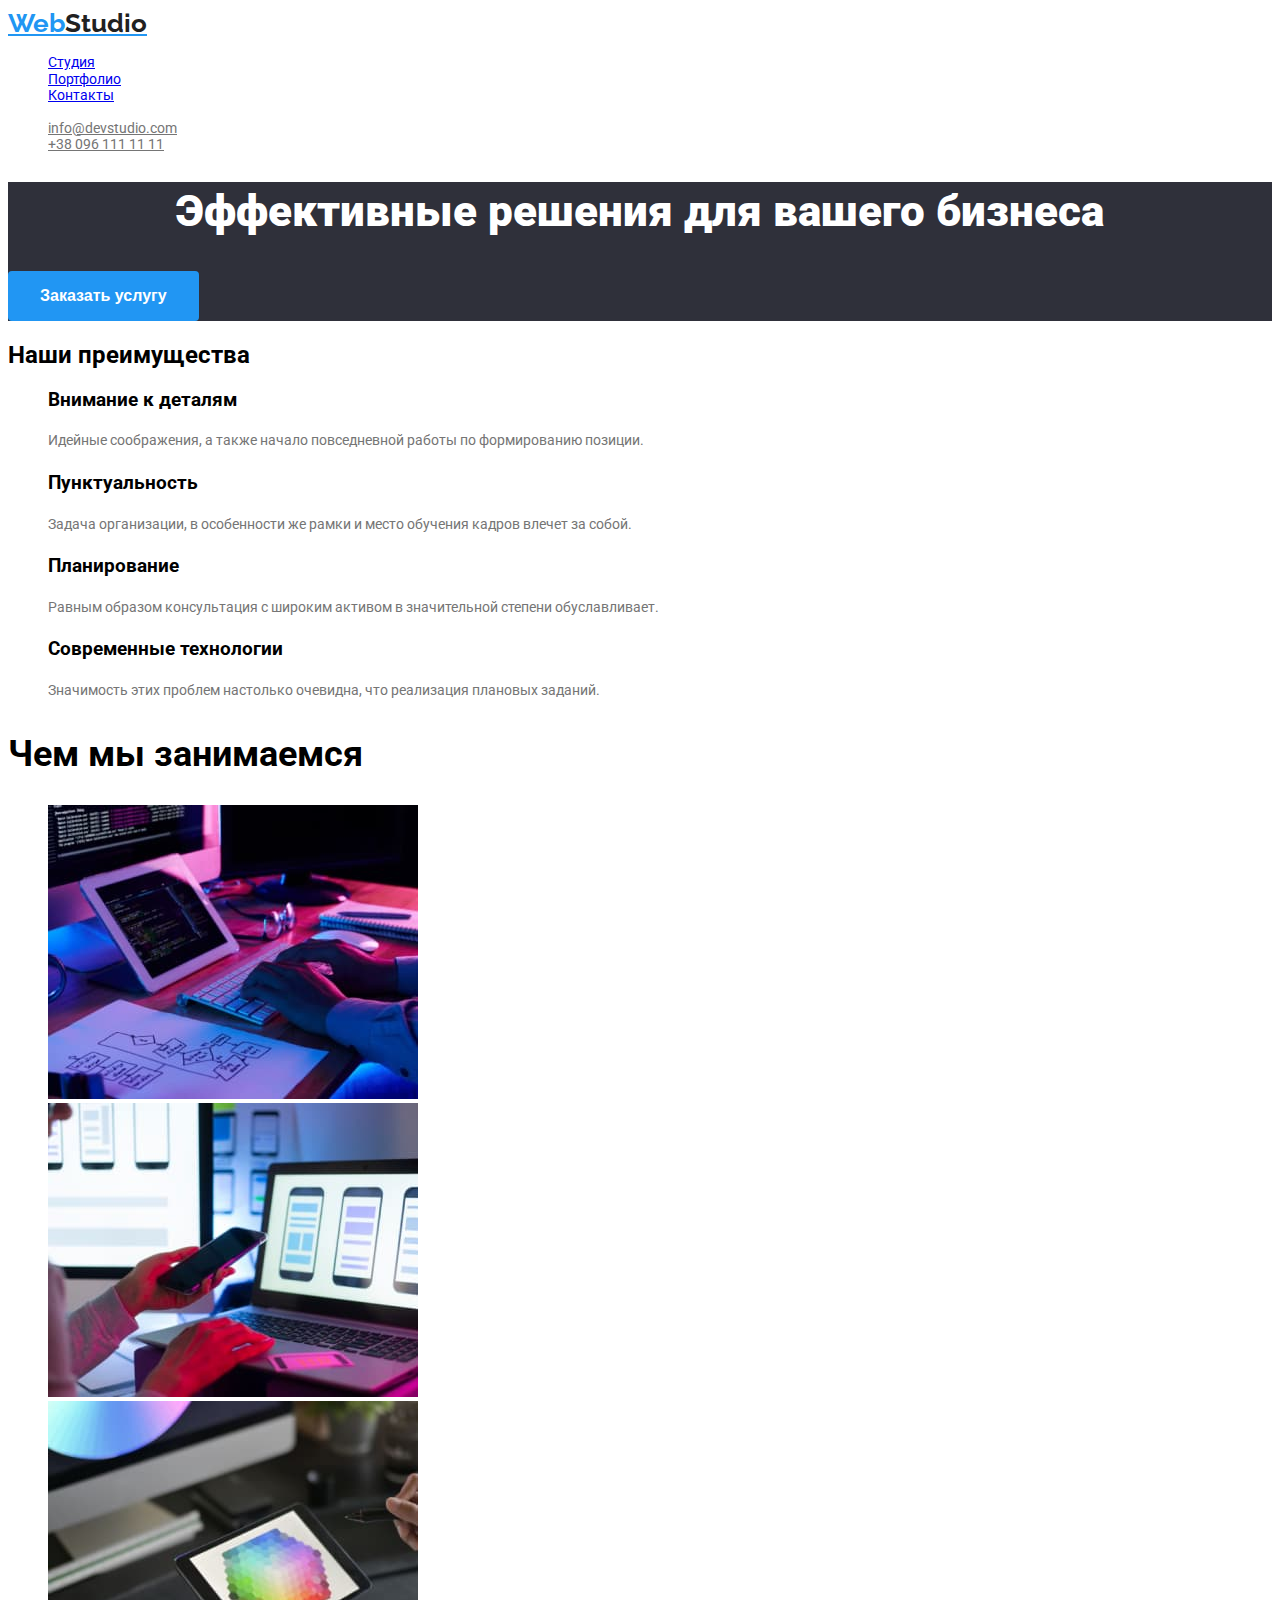
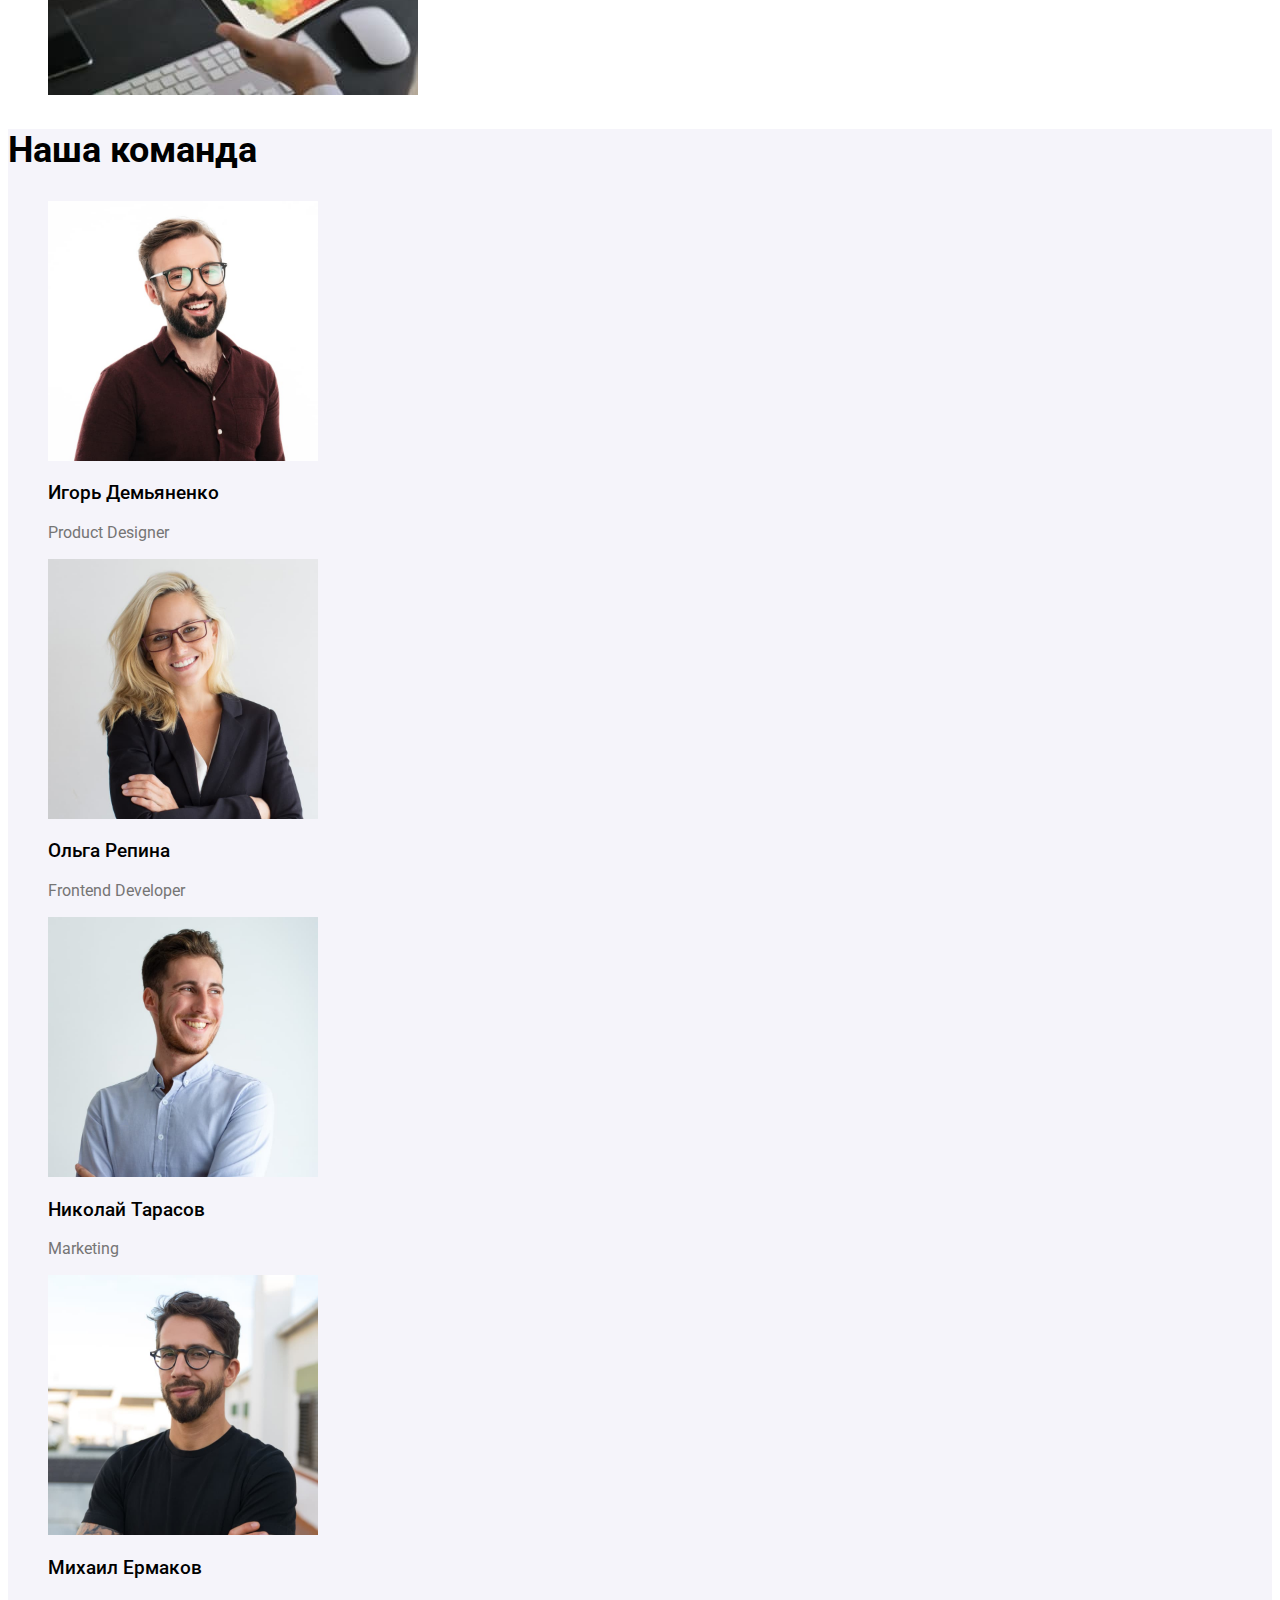
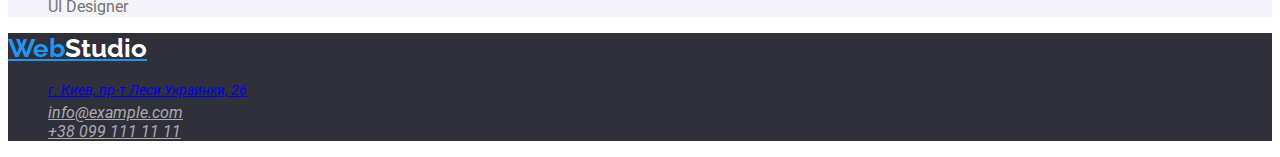
<file: index.html>
<!DOCTYPE html>
<html lang="ru">
  <head>
    <meta charset="UTF-8" />
    <meta http-equiv="X-UA-Compatible" content="IE=edge" />
    <meta name="viewport" content="width=device-width, initial-scale=1.0" />
    <title>GOIT</title>
    <link rel="stylesheet" href="./styles/styles.css">
    <link rel="preconnect" href="https://fonts.googleapis.com">
    <link rel="preconnect" href="https://fonts.gstatic.com" crossorigin>
    <link href="https://fonts.googleapis.com/css2?family=Roboto&display=swap" rel="stylesheet"> 
    <link rel="preconnect" href="https://fonts.googleapis.com">
    <link rel="preconnect" href="https://fonts.gstatic.com" crossorigin>
    <link href="https://fonts.googleapis.com/css2?family=Roboto&display=swap" rel="stylesheet">
    <link rel="preconnect" href="https://fonts.googleapis.com">
    <link rel="preconnect" href="https://fonts.gstatic.com" crossorigin>
    <link href="https://fonts.googleapis.com/css2?family=Roboto:wght@500&display=swap" rel="stylesheet">
    <link rel="preconnect" href="https://fonts.googleapis.com">
    <link rel="preconnect" href="https://fonts.gstatic.com" crossorigin>
    <link href="https://fonts.googleapis.com/css2?family=Roboto:wght@700&display=swap" rel="stylesheet">
    <link rel="preconnect" href="https://fonts.googleapis.com">
    <link rel="preconnect" href="https://fonts.gstatic.com" crossorigin>
    <link href="https://fonts.googleapis.com/css2?family=Roboto:wght@900&display=swap" rel="stylesheet">
    <link rel="preconnect" href="https://fonts.googleapis.com">
    <link rel="preconnect" href="https://fonts.gstatic.com" crossorigin>
    <link href="https://fonts.googleapis.com/css2?family=Raleway:wght@700&display=swap" rel="stylesheet">
    
  </head>
  <body>
    <header>
      <nav>
        <a class="logo" href="#" lang="en">Web<span class="logo2">Studio</span></a>
        <ul>
          <li class="list-font"><a class="list" href="#">Студия</a></li>
          <li class="list-font"><a class="list" href="#">Портфолио</a></li>
          <li class="list-font"><a class="list" href="#">Контакты</a></li>
        </ul>
      </nav>
      <ul>
        <li class="list-font"><a class="list-font-email-tel" href="mailto:info@devstudio.com">info@devstudio.com</a></li>
        <li class="list-font"><a class="list-font-email-tel" href="tel:+380961111111">+38 096 111 11 11</a></li>
      </ul>
    </header>
    <main>
      <section class="section1">
        <h1 class="header1">Эффективные решения для вашего бизнеса</h1>
        <button class="button" type="button">Заказать услугу</button>
      </section>
      <section>
          <h2>Наши преимущества</h2>
        <ul>
          <li style="list-style-type: none;">
            <h3 class="header-list">Внимание к деталям</h3>
            <p class="text-list">Идейные соображения, а также начало повседневной работы по формированию позиции.</p>
          </li>
          <li style="list-style-type: none;">
            <h3 class="header-list">Пунктуальность</h3>
            <p class="text-list">
              Задача организации, в особенности же рамки и место обучения кадров влечет за собой.
            </p>
          </li>
          <li style="list-style-type: none;">
            <h3 class="header-list">Планирование</h3>
            <p class="text-list">
              Равным образом консультация с широким активом в значительной степени обуславливает.
            </p>
          </li>
          <li style="list-style-type: none;">
            <h3 class="header-list">Современные технологии</h3>
            <p class="text-list">Значимость этих проблем настолько очевидна, что реализация плановых заданий.</p>
          </li>
        </ul>
      </section>
      <section>
        <h2 class="header-photo">Чем мы занимаемся</h2>
        <ul>
          <li style="list-style-type: none;"><img src="./images/img(1).jpg" width="370" height="294" alt="IMG1" /></li>
          <li style="list-style-type: none;"><img src="./images/img(2).jpg" width="370" height="294" alt="IMG2" /></li>
          <li style="list-style-type: none;"><img src="./images/img(3).jpg" width="370" height="294" alt="IMG3" /></li>
        </ul>
      </section>
      <section class="big-team">
        <h2 class="team">Наша команда</h2>
        <ul>
          <li style="list-style-type: none;">
              <img src="./images/img221.jpg" width="270" height="260" alt="img221" />
            <h3 class="members">Игорь Демьяненко</h3>
            <p class="profession">Product Designer</p>
          </li>
          <li style="list-style-type: none;">
              <img src="./images/img222.jpg" width="270" height="260" alt="img222" />
            <h3 class="members">Ольга Репина</h3>
            <p class="profession">Frontend Developer</p>
          </li>
          <li style="list-style-type: none;">
              <img src="./images/img223.jpg" width="270" height="260" alt="img223" />
            <h3 class="members">Николай Тарасов</h3>
            <p class="profession">Marketing</p>
          </li>
          <li style="list-style-type: none;">
              <img src="./images/img224.jpg" width="270" height="260" alt="img224" />
            <h3 class="members">Михаил Ермаков</h3>
            <p class="profession">UI Designer</p>
          </li>
        </ul>
      </section>
    </main>
    <footer class="big-footer">
      <a class="logo" href="#" lang="en">Web<span class="logo3">Studio</span></a>
      <address>
        <ul>
          <li style="list-style-type: none;">
            <a class="city" href="https://bit.ly/3pXMvUd">г. Киев, пр-т Леси Украинки, 26</a>
          </li>
          <li style="list-style-type: none;">
            <a class="email-tel" href="mailto:info@example.com">info@example.com</a>
          </li>
          <li style="list-style-type: none;">
            <a class="email-tel" href="tel:+380991111111">+38 099 111 11 11</a>
          </li>
        </ul>
      </address>
    </footer> 
  </body>
</html>
</file>
<file: styles/styles.css>
body {
    font-family: Roboto;
}

html {
    scroll-behavior: smooth;
}

:root {
    --color-hover: #2196F3;
    --font-family: 'Raleway', sans-serif;
    --color-color2: #757575;
    --background-color-color3: #2F303A;
    --background-color-color4: #F5F4FA;    
       
}

/* Nav */

.logo {
   font-family: var(--font-family);
   font-weight: 700;
   font-size: 26px;
   line-height: 1.17;
   color: #2196F3;

}

.logo2 {
    color: #212121;
}

.list:hover {
    color: var(--color-hover);
}

.list-font {
    font-weight: 400;
    font-size: 14px;
    line-height: 1.17;  
    list-style-type: none;
}

.list-font-email-tel {
    color: #757575;
    font-weight: 400;
    font-size: 14px;
    line-height: 1.17;  
}

.list-font-email-tel:hover {
    color: var(--color-hover);
}

/* Menu-Section1 */

.section1 {
    background-color: var(--background-color-color3)
}
.header1 {
    color: #fff;
    font-family: Roboto;
    font-weight: 900;
    font-size: 44px;
    line-height: 1.36;
    text-align: center;
}



    /* Button */

.button {
    color: #fff;
    background-color: #2196F3;
    padding: 10px 32px;
    border-radius: 4px;
    font-weight: 700;
    font-size: 16px;
    line-height: 1.87;
    border: 0;
    
}

.button:hover,
.button:focus {
    background-color: #188ce8;
    color: #FFFFF; 
}

/* Header-list */

.header-list {
    font-weight: 700;

}

.text-list {
    color: var(--color-color2);
    font-weight: 400;
    font-size: 14px;
    line-height: 1.7;
}

/* Header-Photo */

.header-photo {
    font-weight: 700;
    font-size: 36px;
    line-height: 1.17;
}

/* Our Team */

.big-team {
    background-color: var(--background-color-color4);
}

.team {
    font-weight: 700;
    font-size: 36px;
    line-height: 1.17;
}

.members {
    font-weight: 500;
    font-size: 16;
    line-height: 1.17;
}

.profession {
    color: var(--color-color2);
    font-weight: 400;
    font-size: 16;
    line-height: 1.17;
}

/* Footer */

.big-footer {
    background-color: var(--background-color-color3);
}

.city {
    font-weight: 400;
    font-size: 14px;
    line-height: 1.7;
}

.city:hover {
    color: var(--color-hover)
}

.email-tel {   
    
color: rgba(255, 255, 255, 0.6);

}

.email-tel:hover {
    color: var(--color-hover);
}

.logo3 {
    color: #fff;
}
</file>
